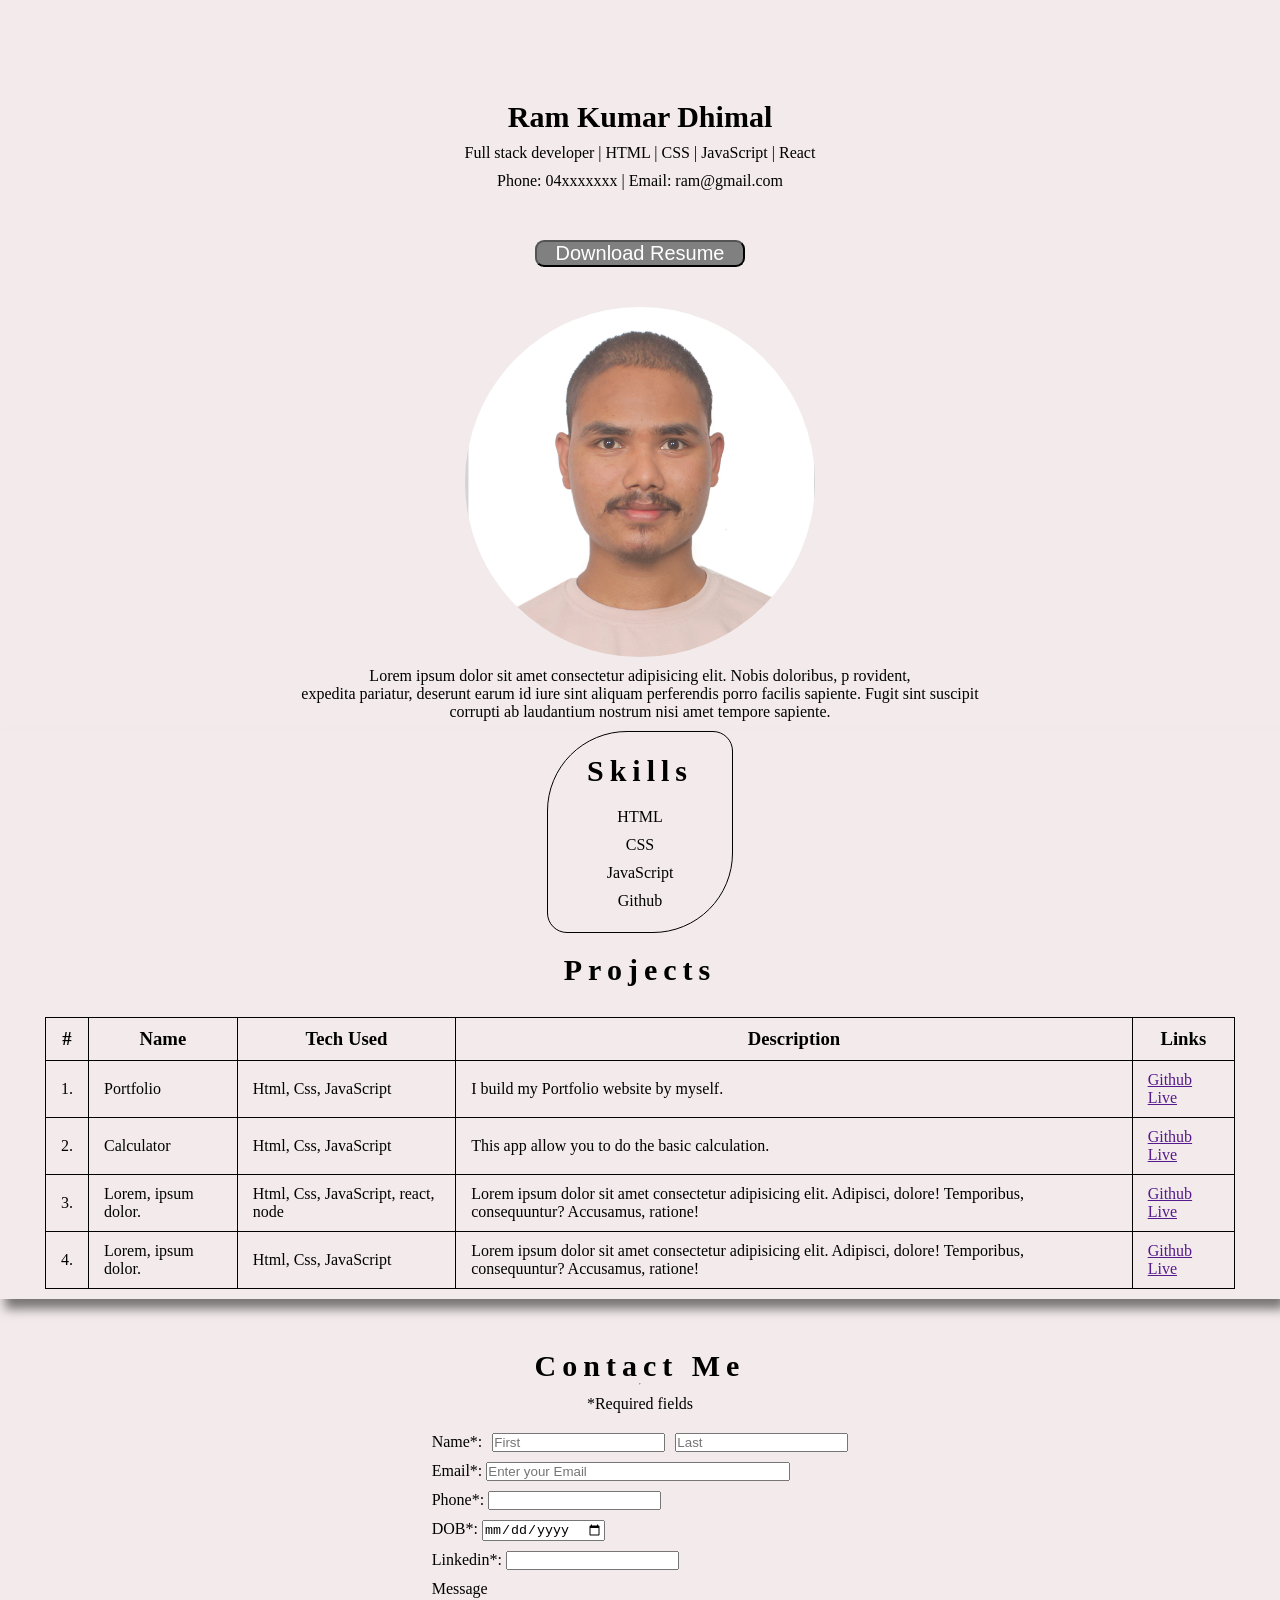
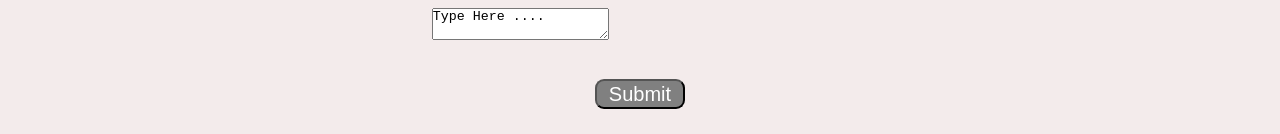
<file: index.html>
<!DOCTYPE html>
<html lang="en">

<head>
    <meta charset="UTF-8">
    <meta name="viewport" content="width=, initial-scale=1.0">
    <title>Portfolio</title>
    <link rel="stylesheet" href="style.css">
</head>

<body>
    <!-- /* -----------------------------------------main-info--------------------------------- */ -->

    <section>
        <div class="main-info">

            <h1>Ram Kumar Dhimal</h1>
            <p id="header">Full stack developer | HTML | CSS | JavaScript | React</p>
            <p id="phone">Phone: 04xxxxxxx | Email: ram@gmail.com</p>

            <button id="resume"><a href="Resume.txt" download>Download Resume</a>
            </button>

            <img src="ram.jpg">

            <p id="description">Lorem ipsum dolor sit amet consectetur adipisicing elit. Nobis doloribus, p
                rovident, <br>
                expedita pariatur, deserunt earum id iure sint aliquam
                perferendis porro facilis sapiente. Fugit sint suscipit <br>
                corrupti ab laudantium
                nostrum nisi amet tempore sapiente.</p>
        </div>

    </section>
    <!-- 
--------------------------------------------skills------------------------------------------------------- -->

    <section id="skills-projects">
        <div class="skills">

            <h1>Skills</h1>
            <ul>
                <li>HTML</li>
                <li>CSS</li>
                <li>JavaScript</li>
                <li>Github</li>
            </ul>

        </div>

        <!-- ----------------------------------------------projects----------------------------------------------------- -->


        <h1 id='projects-heading'>Projects</h1>
            <div class="projects">
                    <table id="table">
                        <tr>
                            <th>
                                <h3>#</h3>
                            </th>
                            <th>
                                <h3>Name</h3>
                            </th>
                            <th>
                                <h3>Tech Used</h3>
                            </th>
                            <th>
                                <h3>Description</h3>
                            </th>
                            <th>
                                <h3>Links</h3>
                            </th>
                        </tr>
                        
                        <tr>
                            <td>1.</td>
                            <td>Portfolio</td>
                            <td>Html, Css, JavaScript</td>
                            <td>I build my Portfolio website by myself.</td>
                            <td><a href="">Github Live</a></td>
                        </tr>
                        
                        <tr></tr>
                        <td>2.</td>
                        <td>Calculator</td>
                        <td>Html, Css, JavaScript</td>
                        <td>This app allow you to do the basic calculation.</td>
                        <td><a href="">Github Live</a></td>
                    </tr>
                    
                    <tr></tr>
                    <td>3.</td>
                    <td>Lorem, ipsum dolor.</td>
                    <td>Html, Css, JavaScript, react, node</td>
                    <td>Lorem ipsum dolor sit amet consectetur adipisicing elit. Adipisci, dolore! Temporibus,
                        consequuntur?
                        Accusamus, ratione!</td>
                        <td><a href="">Github Live</a></td>
                    </tr>
                    
                    <tr></tr>
                    <td>4.</td>
                    <td>Lorem, ipsum dolor.</td>
                    <td>Html, Css, JavaScript</td>
                    <td>Lorem ipsum dolor sit amet consectetur adipisicing elit. Adipisci, dolore! Temporibus,
                        consequuntur?
                        Accusamus, ratione!</td>
                        <td><a href="">Github Live</a></td>
                    </tr>
                    
                </table>
            
            </div>

     
    </section>


    <!-- /* -----------------------------------------contact------------------------------------------------------ */ -->
    <section>
        <div class="contact">

            <h1>Contact Me</h1>

            <hr>

            <p>*Required fields</p>

            <form action="http//www.google.com" method="post">

                <div class="full-name">
                    <label for="name">Name*:</label>
                    
                        <input type="text" name="F-Name" id="name" placeholder="First">
                        <input type="text" name="L-Name" id="name" placeholder="Last">
                    
                </div>

                <div class="email-address">
                    <label for="email">Email*:</label>
                    <input type="email" name="Email" id="email" placeholder="Enter your Email">
                </div>

                <div class="phone">
                    <label for="number">Phone*:</label>
                    <input type="number" name="Number" id="number">
                </div>

                <div class="date-of-birth">
                    <label for="dob">DOB*:</label>
                    <input type="date" name="DOB" id="dob">
                </div>

                <div class="linkedin-profile">
                    <label for="linkedin">Linkedin*:</label>
                    <input type="text" name="Linkedin" id="linkedin">
                </div>
                <div class="TextArea">
                    <label for="message">Message</label>
                    <div class="comment">
                        <textarea name="Message" id="message">Type Here ....</textarea>
                    </div>
                </div>

                <div class="button">
                    <button type="submit" id="button-submit">Submit</button>
                </div>
            </form>


        </div>
    </section>

</body>

</html>
</file>
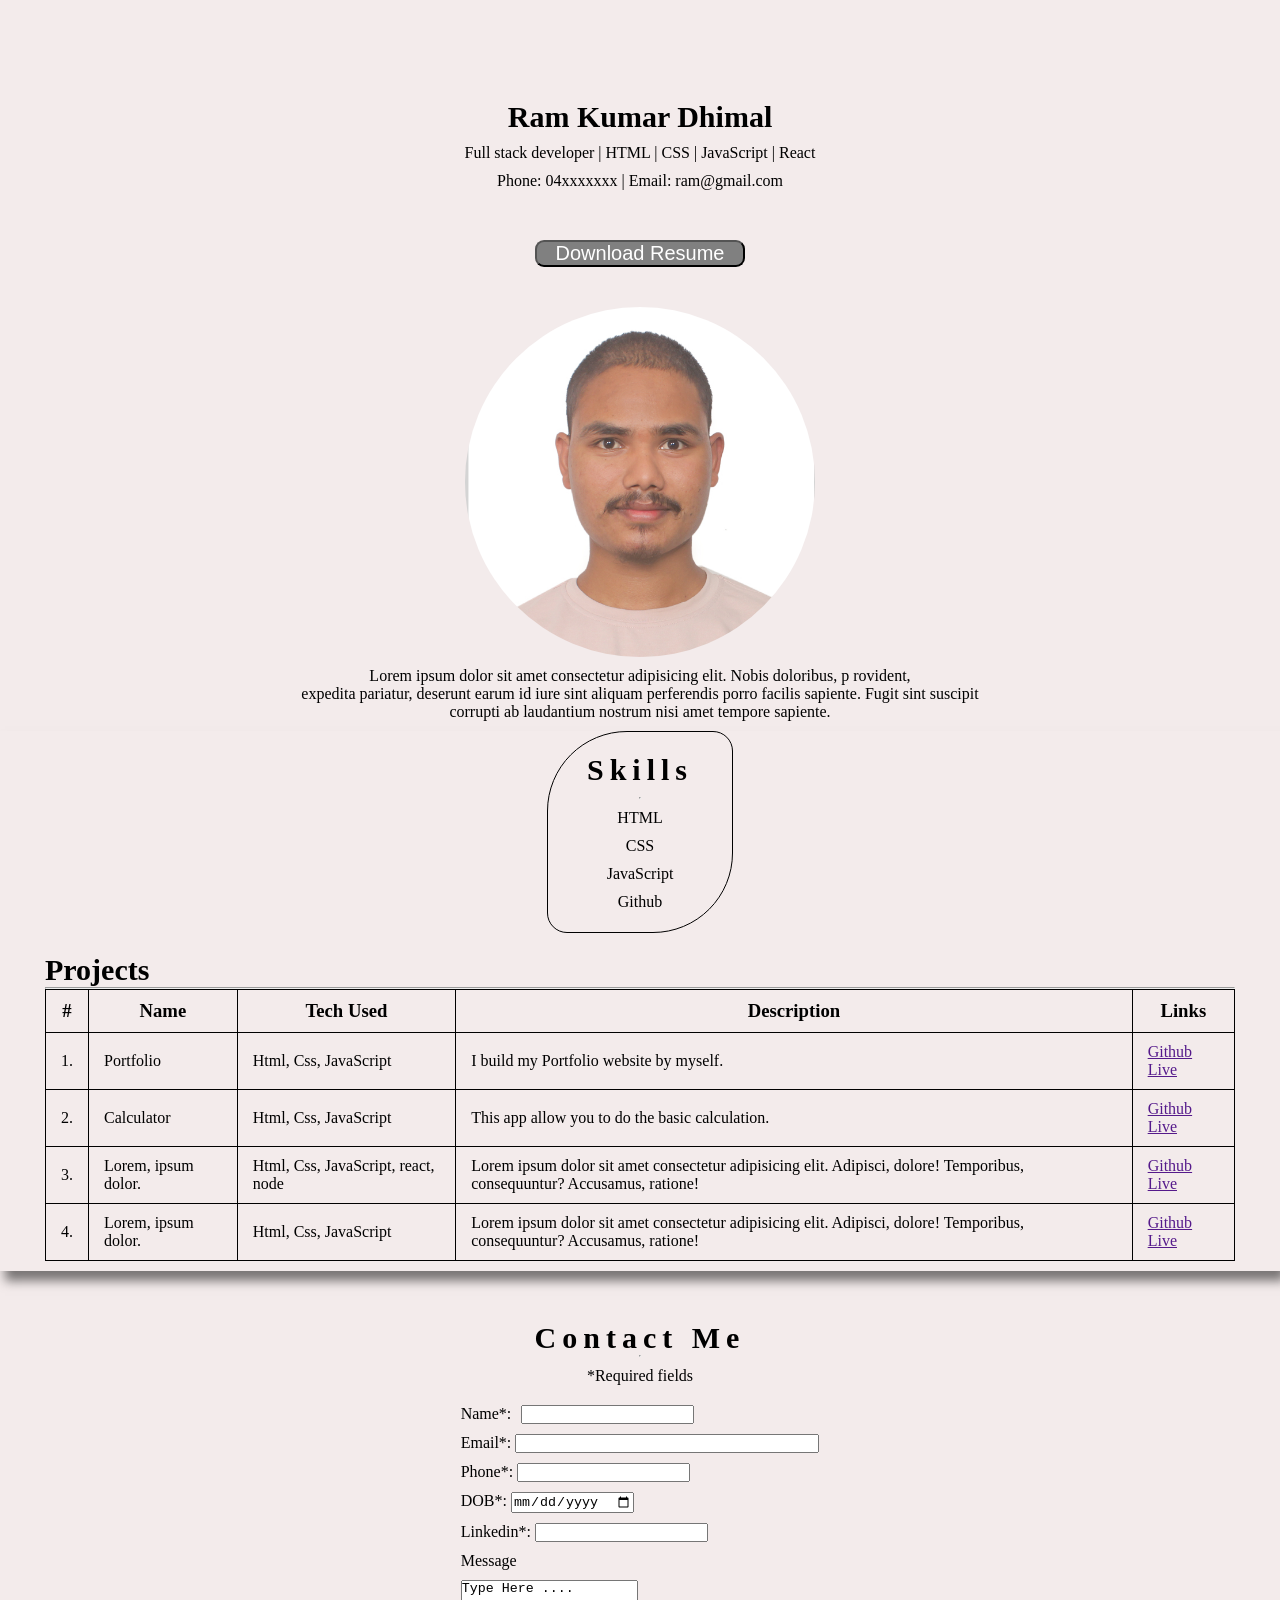
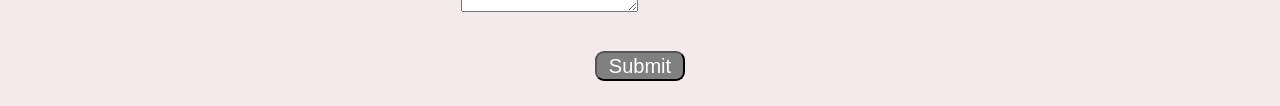
<file: portfolio-challenge.html>
<!DOCTYPE html>
<html lang="en">

<head>
    <meta charset="UTF-8">
    <meta name="viewport" content="width=, initial-scale=1.0">
    <title>Portfolio</title>
    <link rel="stylesheet" href="style.css">
</head>

<body>
    <!-- /* -----------------------------------------main-info--------------------------------- */ -->

    <section>
        <div class="main-info">

            <h1>Ram Kumar Dhimal</h1>
            <p id="header">Full stack developer | HTML | CSS | JavaScript | React</p>
            <p id="phone">Phone: 04xxxxxxx | Email: ram@gmail.com</p>

            <button id="resume">
                Download Resume
            </button>

            <img src="ram.jpg">

            <p id="description">Lorem ipsum dolor sit amet consectetur adipisicing elit. Nobis doloribus, p
                rovident, <br>
                expedita pariatur, deserunt earum id iure sint aliquam
                perferendis porro facilis sapiente. Fugit sint suscipit <br>
                corrupti ab laudantium
                nostrum nisi amet tempore sapiente.</p>
        </div>

    </section>
    <!-- 
--------------------------------------------skills------------------------------------------------------- -->

    <section id="skills-projects">
        <div class="skills">

            <h1>Skills</h1>
            <div class="hr">
                <hr>
            </div>


            <ul>
                <li>HTML</li>
                <li>CSS</li>
                <li>JavaScript</li>
                <li>Github</li>
            </ul>

        </div>

        <!-- ----------------------------------------------projects----------------------------------------------------- -->


            <div class="projects">
                <h1>Projects</h1>
                <div class="hr">
                    <hr>
                </div>
                <table id="table">
                    <tr>
                        <th>
                            <h3>#</h3>
                        </th>
                        <th>
                            <h3>Name</h3>
                        </th>
                        <th>
                            <h3>Tech Used</h3>
                        </th>
                        <th>
                            <h3>Description</h3>
                        </th>
                        <th>
                            <h3>Links</h3>
                        </th>
                    </tr>

                    <tr>
                        <td>1.</td>
                        <td>Portfolio</td>
                        <td>Html, Css, JavaScript</td>
                        <td>I build my Portfolio website by myself.</td>
                        <td><a href="">Github Live</a></td>
                    </tr>

                    <tr></tr>
                    <td>2.</td>
                    <td>Calculator</td>
                    <td>Html, Css, JavaScript</td>
                    <td>This app allow you to do the basic calculation.</td>
                    <td><a href="">Github Live</a></td>
                    </tr>

                    <tr></tr>
                    <td>3.</td>
                    <td>Lorem, ipsum dolor.</td>
                    <td>Html, Css, JavaScript, react, node</td>
                    <td>Lorem ipsum dolor sit amet consectetur adipisicing elit. Adipisci, dolore! Temporibus,
                        consequuntur?
                        Accusamus, ratione!</td>
                    <td><a href="">Github Live</a></td>
                    </tr>

                    <tr></tr>
                    <td>4.</td>
                    <td>Lorem, ipsum dolor.</td>
                    <td>Html, Css, JavaScript</td>
                    <td>Lorem ipsum dolor sit amet consectetur adipisicing elit. Adipisci, dolore! Temporibus,
                        consequuntur?
                        Accusamus, ratione!</td>
                    <td><a href="">Github Live</a></td>
                    </tr>

                </table>
            </div>

     
    </section>


    <!-- /* -----------------------------------------contact------------------------------------------------------ */ -->
    <section>
        <div class="contact">

            <h1>Contact Me</h1>

            <hr>

            <p>*Required fields</p>

            <form action="http//www.google.com" method="post">

                <div class="full-name">
                    <label for="name">Name*:</label>
                    <input type="text" name="Name" id="name">
                </div>

                <div class="email-address">
                    <label for="email">Email*:</label>
                    <input type="email" name="Email" id="email">
                </div>

                <div class="phone">
                    <label for="number">Phone*:</label>
                    <input type="number" name="Number" id="number">
                </div>

                <div class="date-of-birth">
                    <label for="dob">DOB*:</label>
                    <input type="date" name="DOB" id="dob">
                </div>

                <div class="linkedin-profile">
                    <label for="linkedin">Linkedin*:</label>
                    <input type="text" name="Linkedin" id="linkedin">
                </div>
                <div class="TextArea">
                    <label for="message">Message</label>
                    <div class="comment">
                        <textarea name="Message" id="message">Type Here ....</textarea>
                    </div>
                </div>

                <div class="button">
                    <button type="submit" id="button-submit">Submit</button>
                </div>
            </form>


        </div>
    </section>

</body>

</html>
</file>
<file: style.css>
* {
    margin: 0;
    padding: 0;
}

body {
    background: rgb(243, 235, 235);
    /* overflow: hidden; */
}

button {
    background: grey;
    color: white;
    border-radius: 9px;
    font-size: 20px;
    cursor: pointer;
    text-align: center;
}

button:hover {
    background: rgb(158, 154, 154);
}

h1 {
    font-size: 30px;
}

/* -----------------------------------------main-info--------------------------------- */
.main-info {
    /* border: 2px solid blue; */
    display: flex;
    flex-direction: column;
    width: auto;
    /* height: 80vh; */
    /* justify-content: center; */
    align-items: center;
    padding-top: 100px;


    h1,
    p {
        margin-bottom: 10px;
    }


    img {
        border-radius: 50%;
        height: 350px;
        width: 350px;
    }

    #description {
        margin-top: 10px;
        text-align: center;
    }
}

#resume {
    width: 210px;
    margin: 40px 0;

}
#resume a{
    text-decoration: none;
    color: white;
}

/* --------------------------------------------skills------------------------------------------------------- */
#skills-projects {
    display: flex;
    flex-direction: column;
    justify-content: center;
    width: auto;
    height: auto;
    padding: 0 25px;
    margin-bottom: 50px;
    box-shadow: 5px 10px 10px rgba(0, 0, 0, 0.5);
    /* border: 2px solid red; */
}

.skills {
    border: 1px double black;
    border-radius: 80px 20px;
    width: 15%;
    height: 200px;
    display: flex;
    flex-direction: column;
    justify-content: center;
    align-items: center;
    margin: auto;
    /* padding: 15px 0;
    margin: 30px 0; */
}

.skills h1 {
    font-size: 30px;
    font-weight: bold;
    letter-spacing: 6px;
    display: flex;
    justify-content: center;
    margin-bottom: 10px;
}

.skills ul {
    display: flex;
    flex-direction: column;
    justify-content: center;
    align-items: center;
}

.skills ul li {
    list-style: none;
    padding-top: 10px;
}

#table,
tr,
th,
td {
    border: 1px solid black;
    border-collapse: collapse;
}

#table,
th,
td {
    padding: 10px 15px;
}


.projects {
    overflow-x: scroll;
    scrollbar-color: black;
    /* width: 100%; */
    display: flex;
    flex-direction: column;
    margin: 20px 10px 10px 10px;
    padding: 0 10px;
    /* border: 2px solid red; */
}
.projects::-webkit-scrollbar{
  /* width: 100px; */
}

#skills-projects>h1 {
    margin: auto;
    margin-top: 20px;
    margin-bottom: 10px;
    letter-spacing: 6px;
    /* border: 2px solid blue; */
}

/* -----------------------------------------contact------------------------------------------------------ */

.contact {
    display: flex;
    flex-direction: column;
    /* border: 2px solid red; */
    width: 98%;
    height: auto;
    align-items: center;
    justify-content: center;
    margin: auto;
    margin-top: 20px;
    /* flex-wrap: wrap; */
}

.contact h1 {
    letter-spacing: 6px;
}

.contact p {
    margin: 10px 0;
}

form {
    display: flex;
    flex-direction: column;
}

.contact div {
    margin-top: 10px;
}

.TextArea {
    display: flex;
    flex-direction: column;
    align-items: flex-start;
}

.full-name {
    /* border: 2px solid red; */
    width: 100%;
    display: flex;
    gap: 10px;
}

/* .email-address{
    width: 300px;
} */
#email {
    width: 300px;

}

/* -------------------------------------button------------------------------------------ */
.button {
    height: 80px;
    display: flex;
    justify-content: center;
    align-items: center;
}

#button-submit {
    height: 30px;
    width: 90px;
}




/* --------------------------------------------------------------media query------------------------------------------------------------------- */

@media screen and (max-width: 1090px){
   .skills{
       width: 150px;
    }
} 
@media screen and (max-width: 360px){
    .main-info{
        /* background-color: red; */
        height: 850px;

        #header, #phone{
           text-align: center;
        }
    }

}
@media screen and (max-width: 390px) {

    .full-name,
    .email-address,
    .phone,
    .date-of-birth,
    .linkedin-profile,
    .TextArea {
        /* border: 2px solid red; */
        width: 250px;
        display: flex;
        flex-direction: column;
    }
    #email{
        width: 260px;
    }

}
</file>
